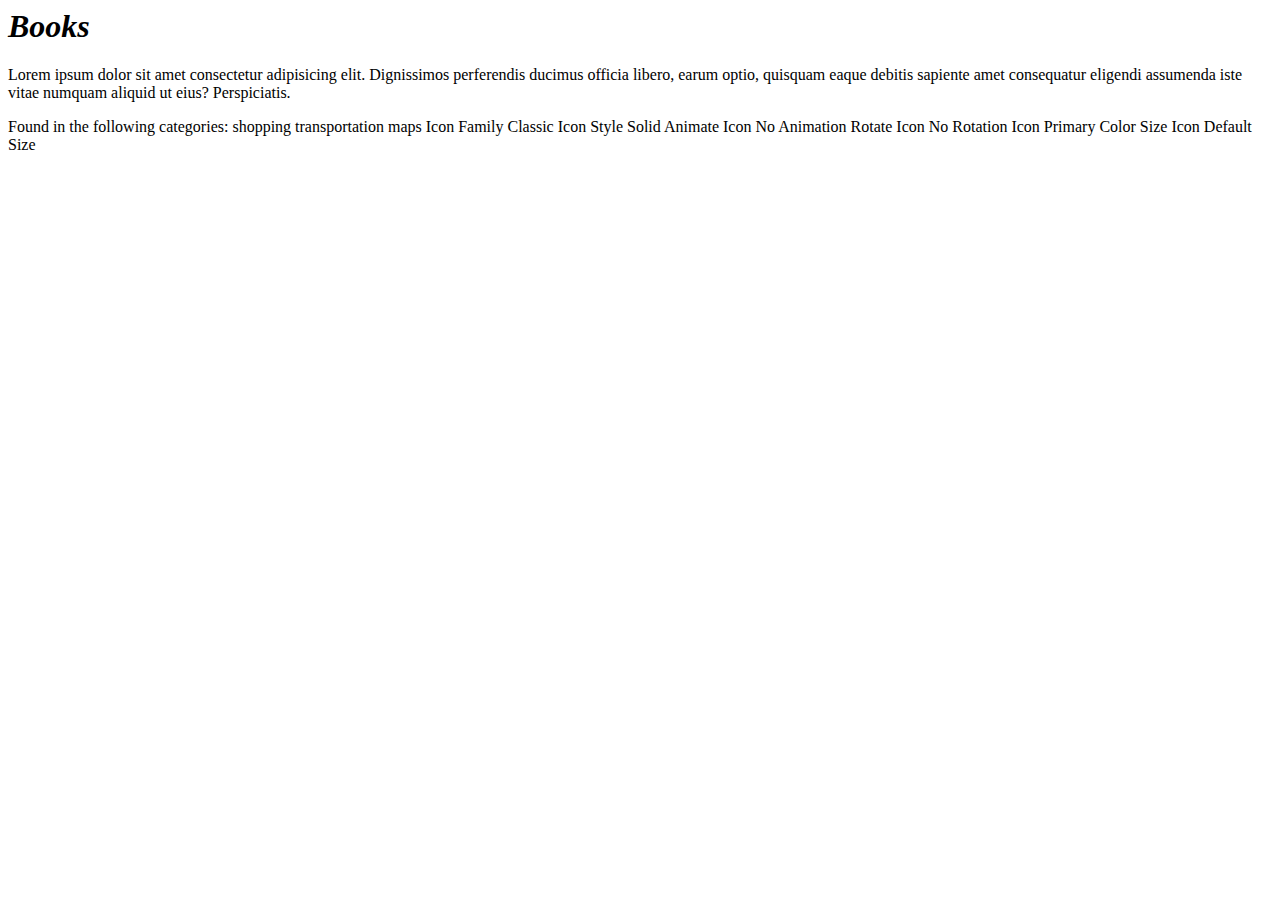
<file: week 1/basic1.html>
<html>
    <head></head>
    <body>
        <h1>Books</h1>
        <p>
            Lorem ipsum dolor sit amet consectetur adipisicing elit.
           Dignissimos perferendis ducimus officia libero, earum optio, quisquam eaque debitis sapiente amet consequatur eligendi assumenda iste vitae numquam aliquid ut eius? Perspiciatis.

        </p>
         <style>
            h1{
                colour: royalblue;
                font-style:italic;
            }
            p{
                colour: pink
            }
         </style>
    </body>
</html>

Found in the following categories:
shopping
transportation
maps
Icon Family

Classic
Icon Style

Solid
Animate Icon

No Animation
Rotate Icon

No Rotation
Icon Primary Color
Size Icon

Default Size
<i class="fa-solid fa-cart-shopping"></i>
</file>
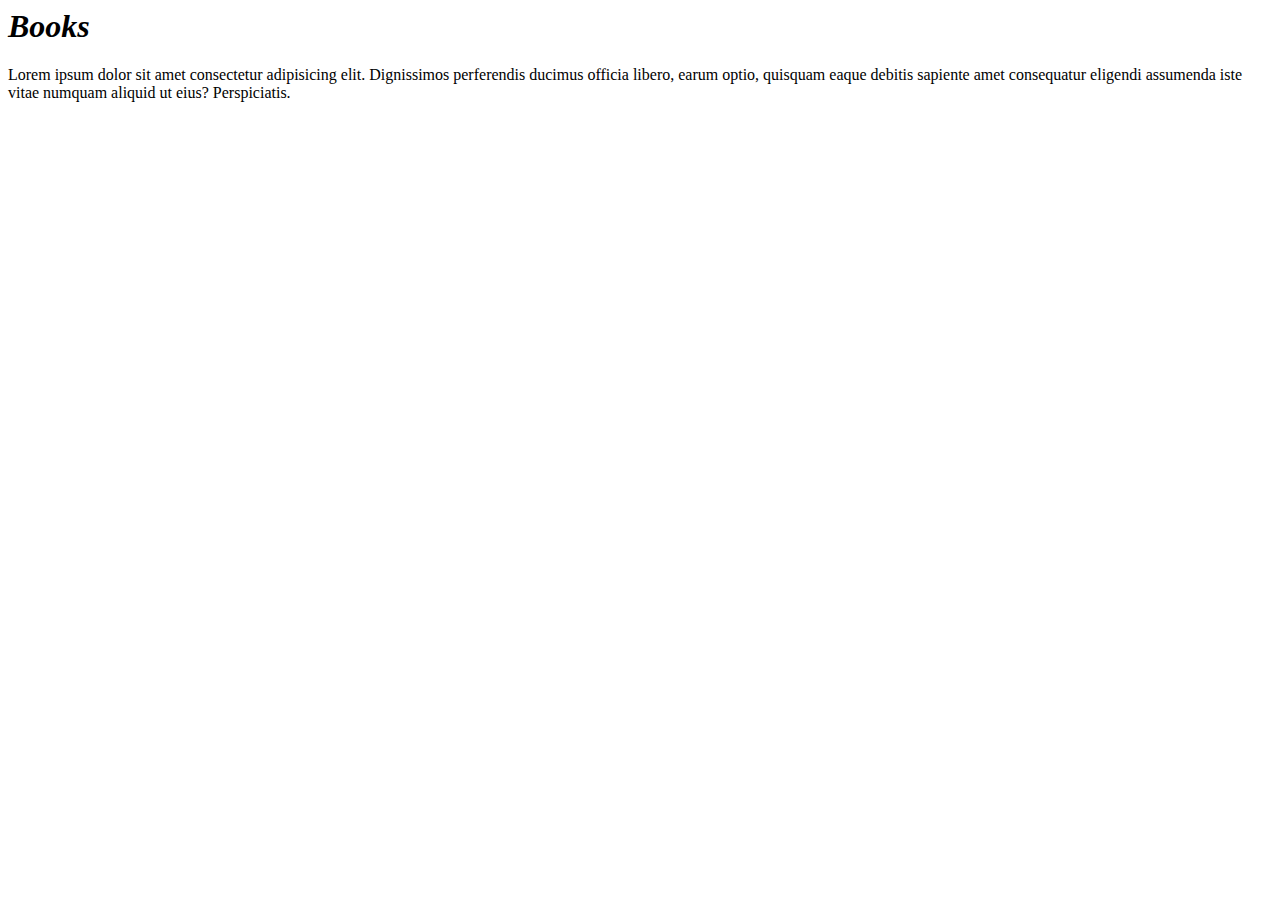
<file: week 1/cssbasic2.html>
<html>
    <head></head>
    <body>
        <h1>Books</h1>
        <p>
            Lorem ipsum dolor sit amet consectetur adipisicing elit.
           Dignissimos perferendis ducimus officia libero, earum optio, quisquam eaque debitis sapiente amet consequatur eligendi assumenda iste vitae numquam aliquid ut eius? Perspiciatis.

        </p>
         <style>
            h1{
                colour: royalblue;
                font-style:italic;
            }
            p{
                colour: pink
            }
         </style>
    </body>
</html>
</file>
